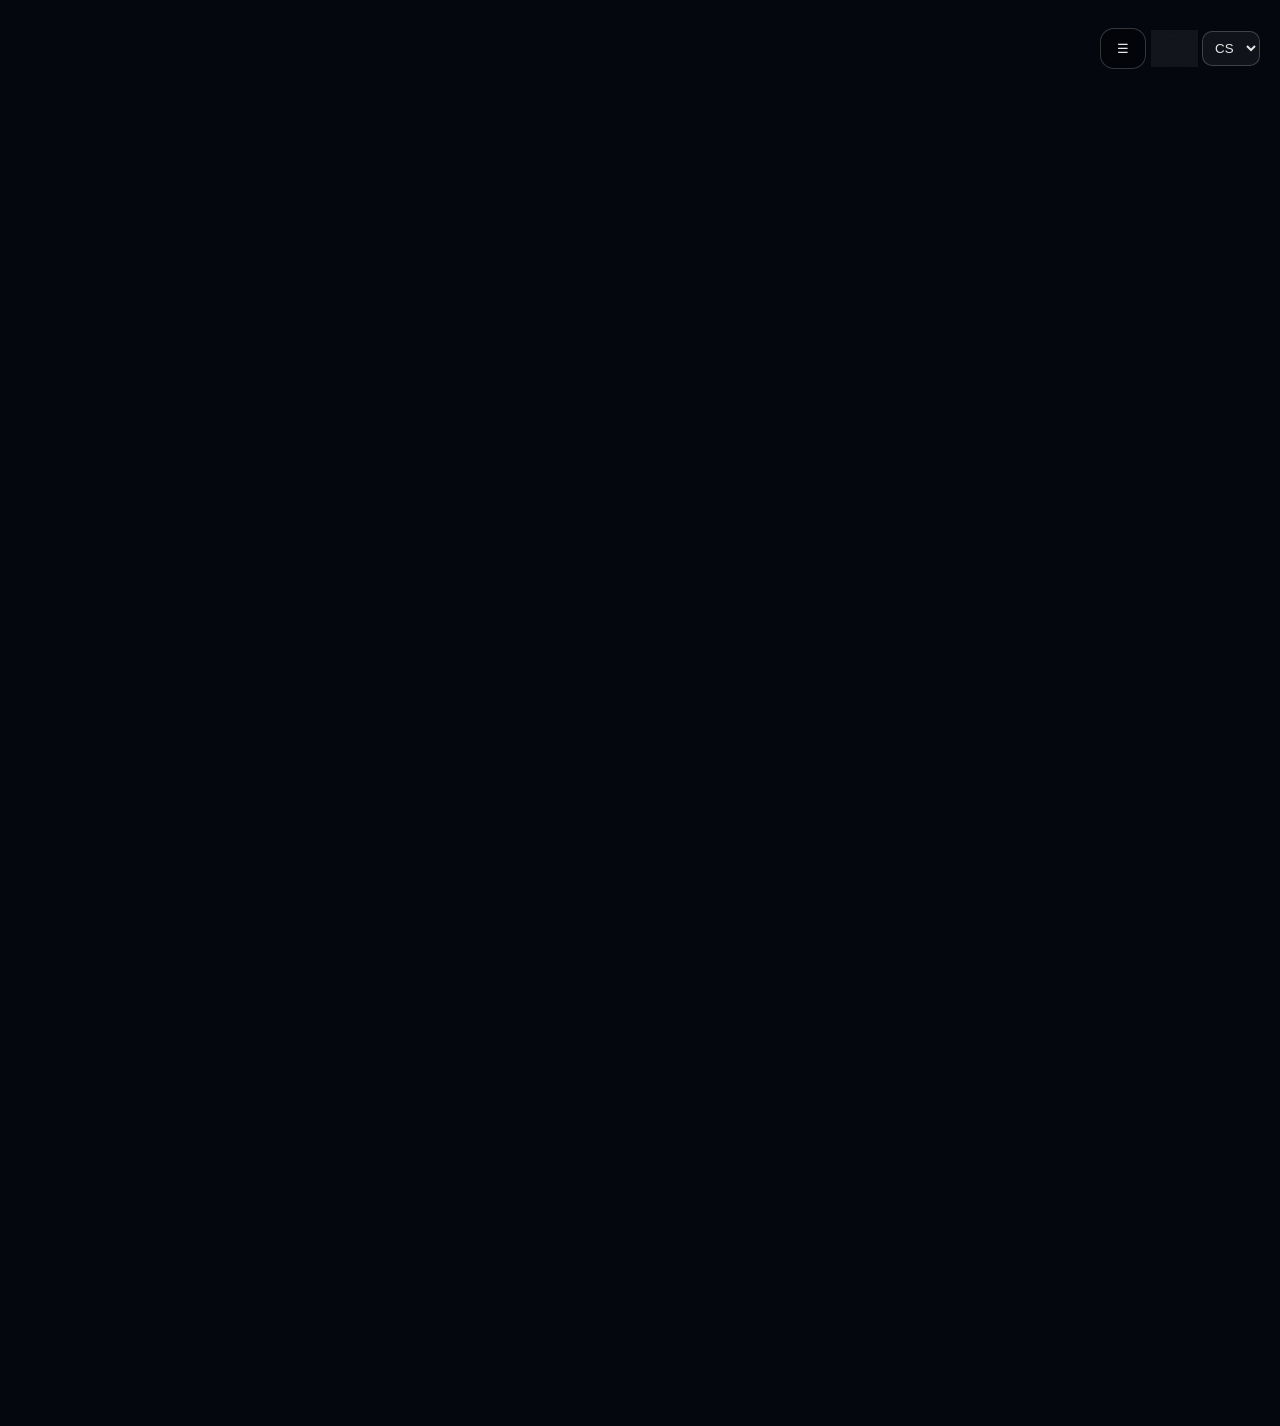
<file: index.html>
<!DOCTYPE html>
<html lang="cs">
<head>
    <meta charset="UTF-8">
    <meta name="viewport" content="width=device-width, initial-scale=1.0">
    <meta name="description" content="Escape from Island - stealth adventure game project website.">
    <meta property="og:title" content="Escape from Island">
    <meta property="og:description" content="Atmospheric stealth adventure game.">
    <meta property="og:image" content="nazvanie.png">
    <title>Escape from Island</title>
    <link rel="stylesheet" href="style.css">
</head>
<body>
<nav class="menu">
    <button class="menu-toggle" aria-label="Otevřít menu" aria-expanded="false">☰</button>
    <button class="theme-toggle" aria-label="Přepnout téma"><span class="icon">🌙</span></button>
    <select id="langSelect" class="lang-select" aria-label="Language switcher"><option value="cs">CS</option><option value="ru">RU</option><option value="en">EN</option></select>
    <div class="menu-items"><a href="index.html" data-i18n="nav_home">Hlavní</a><a href="about.html" data-i18n="nav_about">O hře</a><a href="gallery.html" data-i18n="nav_gallery">Galerie</a><a href="download.html" data-i18n="nav_download">Stáhnout</a><a href="roadmap.html" data-i18n="nav_roadmap">Roadmap</a><a href="devlog.html" data-i18n="nav_devlog">Devlog</a></div>
</nav>
<header class="fade-in"><h1 data-i18n="hero_title">Escape from Island</h1><p data-i18n="hero_sub">Atmosférická stealth adventura o útěku z tajemného ostrova</p><button class="btn" id="infoBtn" type="button" data-i18n="btn_more">Zjistit více</button><div class="more-text" id="infoText"><p data-i18n="more_text">Hra klade důraz na atmosféru, napětí a pomalé odhalování příběhu.</p></div></header>
<section class="hero fade-in"><img src="nazvanie.png" alt="Hlavní obrázek hry"></section>
<section class="card fade-in"><h2 data-i18n="quick_title">Rychlá navigace</h2><p data-i18n="quick_text">Web je rozdělen na samostatné stránky:</p><ul><li><a href="about.html" data-i18n="nav_about">O hře</a></li><li><a href="gallery.html" data-i18n="nav_gallery">Galerie</a></li><li><a href="download.html" data-i18n="nav_download">Stáhnout</a></li><li><a href="roadmap.html" data-i18n="nav_roadmap">Roadmap</a></li><li><a href="devlog.html" data-i18n="nav_devlog">Devlog</a></li></ul></section>
<footer class="fade-in"><p data-i18n="footer">© 2026 Escape from Island – Fan projekt</p></footer>
<script src="i18n.js"></script><script src="script.js"></script>
</body>
</html>
</file>
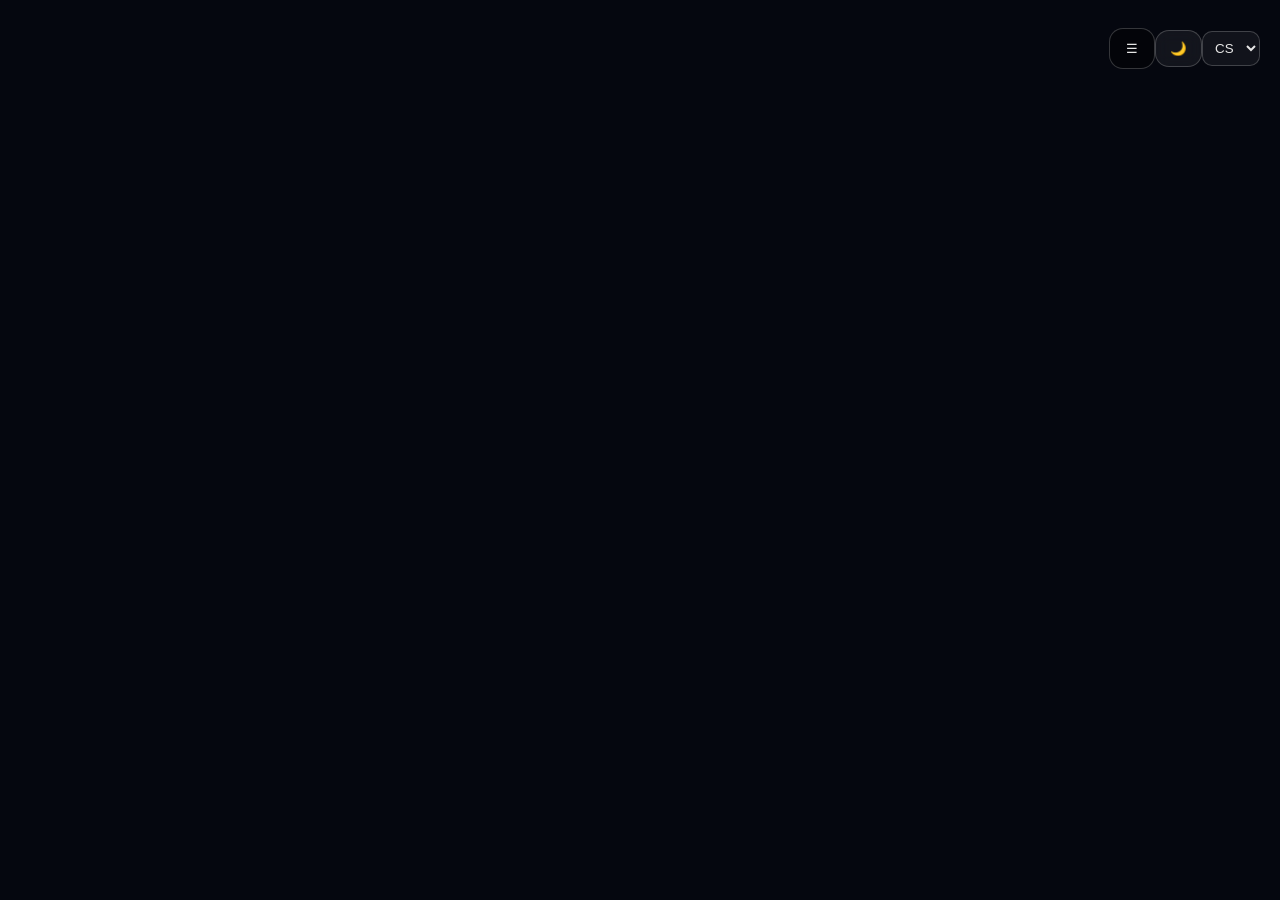
<file: about.html>
<!DOCTYPE html><html lang="cs"><head><meta charset="UTF-8"><meta name="viewport" content="width=device-width, initial-scale=1.0"><title>About</title><link rel="stylesheet" href="style.css"></head><body>
<nav class="menu"><button class="menu-toggle" aria-label="menu" aria-expanded="false">☰</button><button class="theme-toggle" aria-label="theme"><span class="icon">🌙</span></button><select id="langSelect" class="lang-select"><option value="cs">CS</option><option value="ru">RU</option><option value="en">EN</option></select><div class="menu-items"><a href="index.html" data-i18n="nav_home">Hlavní</a><a href="about.html" data-i18n="nav_about">O hře</a><a href="gallery.html" data-i18n="nav_gallery">Galerie</a><a href="download.html" data-i18n="nav_download">Stáhnout</a><a href="roadmap.html" data-i18n="nav_roadmap">Roadmap</a><a href="devlog.html" data-i18n="nav_devlog">Devlog</a></div></nav>
<header class="fade-in"><h1 data-i18n="nav_about">O hře</h1></header><section class="card fade-in"><h2>Příběh</h2><p>Escape from Island je temná příběhová hra...</p></section><script src="i18n.js"></script><script src="script.js"></script></body></html>
</file>
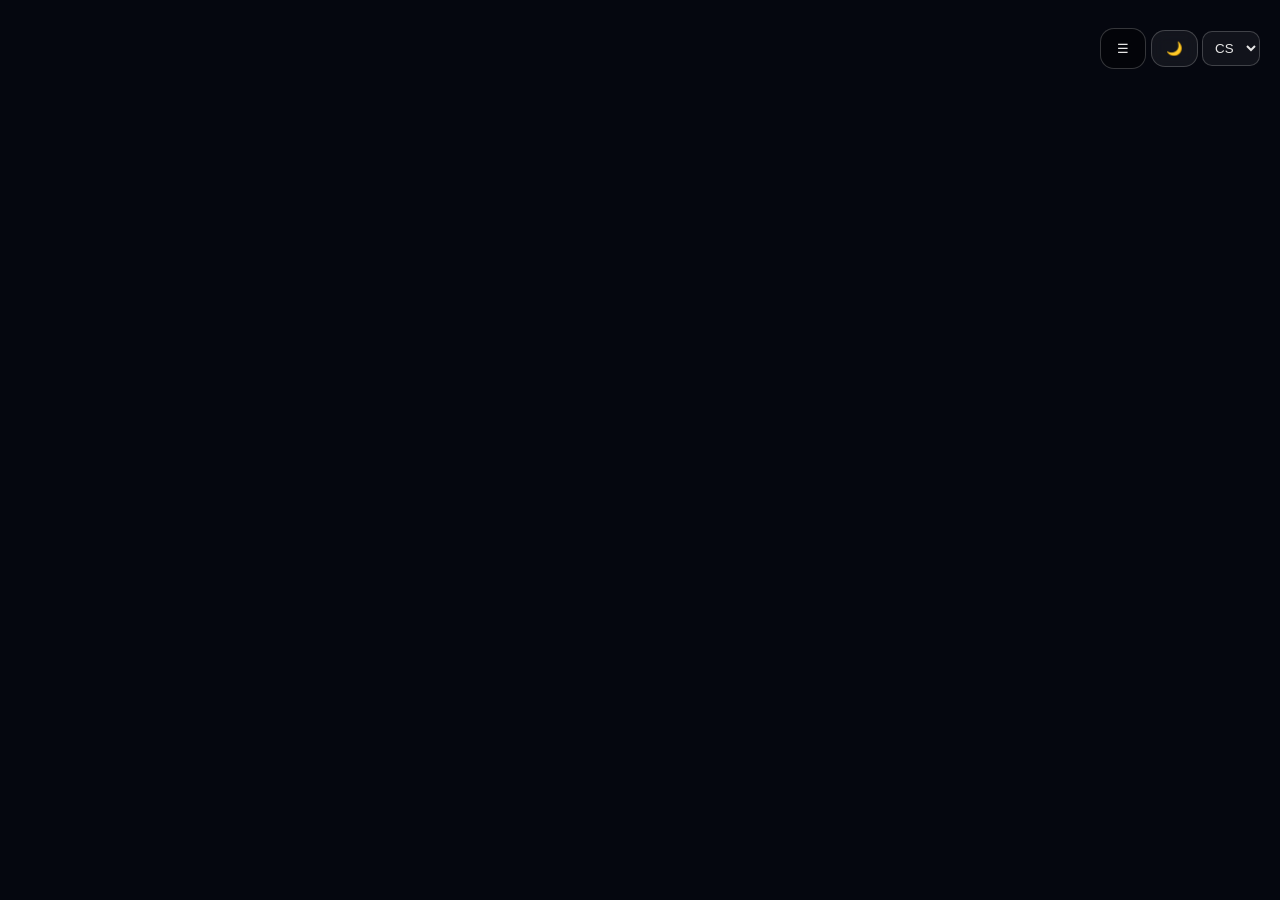
<file: devlog.html>
<!DOCTYPE html>
<html lang="cs">
<head>
    <meta charset="UTF-8">
    <meta name="viewport" content="width=device-width, initial-scale=1.0">
    <title>Escape from Island — Devlog</title>
    <link rel="stylesheet" href="style.css">
</head>
<body>
<nav class="menu">
    <button class="menu-toggle" aria-label="Open menu" aria-expanded="false">☰</button>
    <button class="theme-toggle" aria-label="Toggle theme"><span class="icon">🌙</span></button>
    <select id="langSelect" class="lang-select" aria-label="Language switcher">
        <option value="cs">CS</option>
        <option value="ru">RU</option>
        <option value="en">EN</option>
    </select>
    <div class="menu-items">
        <a href="index.html" data-i18n="nav_home">Hlavní</a>
        <a href="about.html" data-i18n="nav_about">O hře</a>
        <a href="gallery.html" data-i18n="nav_gallery">Galerie</a>
        <a href="download.html" data-i18n="nav_download">Stáhnout</a>
        <a href="roadmap.html" data-i18n="nav_roadmap">Roadmap</a>
        <a href="devlog.html" data-i18n="nav_devlog">Devlog</a>
    </div>
</nav>

<header class="fade-in">
    <h1 data-i18n="devlog_title">Devlog</h1>
</header>

<section class="card fade-in">
    <p data-i18n="devlog_entry_1">2026-05-28: Multi-page structure, i18n, accessibility updates.</p>
    <p data-i18n="devlog_entry_2">2026-05-20: Core atmosphere pass and puzzle prototyping.</p>
</section>

<script src="i18n.js"></script>
<script src="script.js"></script>
</body>
</html>
</file>
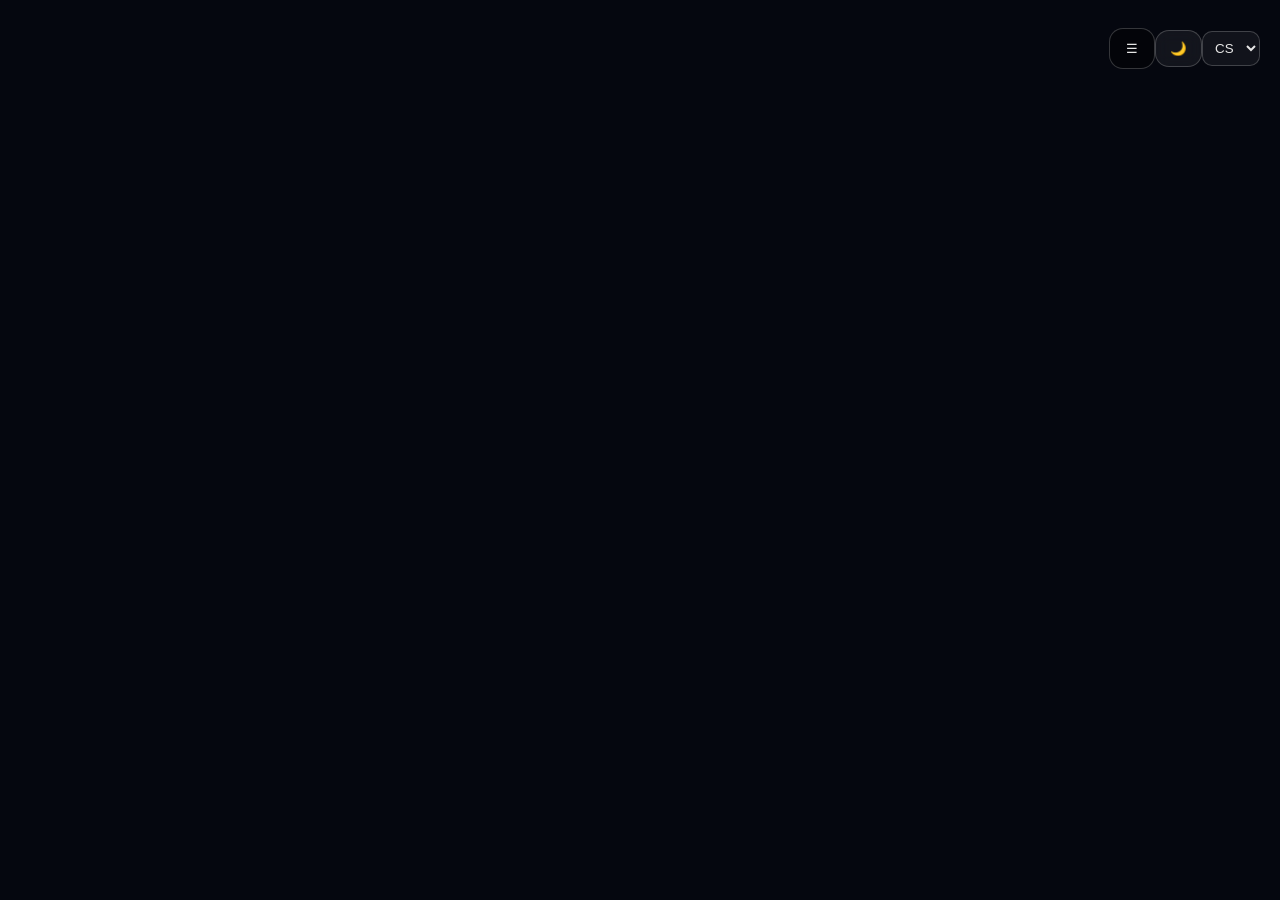
<file: download.html>
<!DOCTYPE html><html lang="cs"><head><meta charset="UTF-8"><meta name="viewport" content="width=device-width, initial-scale=1.0"><title>Download</title><link rel="stylesheet" href="style.css"></head><body>
<nav class="menu"><button class="menu-toggle" aria-label="menu" aria-expanded="false">☰</button><button class="theme-toggle" aria-label="theme"><span class="icon">🌙</span></button><select id="langSelect" class="lang-select"><option value="cs">CS</option><option value="ru">RU</option><option value="en">EN</option></select><div class="menu-items"><a href="index.html" data-i18n="nav_home">Hlavní</a><a href="about.html" data-i18n="nav_about">O hře</a><a href="gallery.html" data-i18n="nav_gallery">Galerie</a><a href="download.html" data-i18n="nav_download">Stáhnout</a><a href="roadmap.html" data-i18n="nav_roadmap">Roadmap</a><a href="devlog.html" data-i18n="nav_devlog">Devlog</a></div></nav>
<header class="fade-in"><h1 data-i18n="nav_download">Stáhnout</h1></header><section class="card fade-in"><h2>Build</h2><p data-i18n="download_status">Build zatím není veřejně dostupný.</p></section><section class="card fade-in"><h2 data-i18n="feedback_title">Zpětná vazba</h2><textarea data-i18n-placeholder="feedback_ph" placeholder="Napište svůj názor..."></textarea><br><button class="btn" data-i18n="feedback_btn">Odeslat</button></section><script src="i18n.js"></script><script src="script.js"></script></body></html>
</file>
<file: style.css>
* {
    box-sizing: border-box;
}

/* ===== THEME VARIABLES ===== */
:root {
    --bg: #05070f;
    --card: rgba(255,255,255,0.05);
    --text: #e6e6e6;
    --accent: #ffffff;
    --btn-bg: rgba(255,255,255,0.05);
}

/* светлая тема (НЕ белая, мягкая) */
body.light {
    --bg: #cfd3da;
    --card: rgba(0,0,0,0.08);
    --text: #1a1a1a;
    --accent: #111;
    --btn-bg: rgba(0,0,0,0.08);
}

/* ===== BASE ===== */
html, body {
    margin: 0;
    min-height: 100vh;
    font-family: "Segoe UI", sans-serif;
    scroll-behavior: smooth;
    overscroll-behavior: none;

    background: var(--bg);
    color: var(--text);
}

/* ===== HEADER ===== */
header {
    text-align: center;
    padding: 80px 20px;
    background: var(--card);
}

header h1,
header p {
    color: var(--text);
}

h1 {
    font-size: 48px;
    margin-bottom: 10px;
    text-shadow: 0 0 20px rgba(255,255,255,0.2);
}

p {
    opacity: 0.85;
}

/* ===== BUTTON ===== */
.btn {
    display: inline-block;
    margin-top: 20px;
    padding: 12px 28px;
    background: var(--btn-bg);
    border-radius: 30px;
    border: 1px solid var(--accent);
    color: var(--accent);
    text-decoration: none;
    transition: 0.3s;
}

.btn:hover {
    background: var(--accent);
    color: var(--bg);
    transform: scale(1.1);
}

/* ===== SECTIONS ===== */
section {
    max-width: 900px;
    margin: auto;
    padding: 60px 20px;
}

/* ===== CARD ===== */
.card {
    background: var(--card);
    border-radius: 20px;
    padding: 40px;
    margin: 40px auto;
}

/* ===== HERO ===== */
.hero img {
    width: 100%;
    max-width: 700px;
    max-height: 400px;
    height: auto;
    object-fit: contain;
    display: block;
    margin: 0 auto;
}

/* ===== GRID ===== */
.grid {
    display: grid;
    gap: 20px;
    grid-template-columns: repeat(auto-fit, minmax(250px, 1fr));
}

.grid img {
    width: 100%;
    height: 250px;
    object-fit: cover;
    border-radius: 16px;
    transition: 0.3s ease;
    cursor: pointer;
}

.grid img:hover {
    transform: scale(1.05);
}

/* ===== FOOTER ===== */
footer {
    text-align: center;
    padding: 40px;
    background: var(--card);
    margin-top: 40px;
}

/* ===== ANIMATION ===== */
.fade-in {
    opacity: 0;
    transform: translateY(30px);
    transition: 1s ease;
}

.fade-in.visible {
    opacity: 1;
    transform: translateY(0);
}

/* ===== MENU ===== */
.menu {
    position: fixed;
    top: 20px;
    right: 20px;
    z-index: 1000;
}

.menu-toggle {
    background: rgba(0,0,0,0.4);
    border: 1px solid rgba(255,255,255,0.2);
    color: var(--text);
    padding: 12px 16px;
    cursor: pointer;
    border-radius: 14px;
}

.menu-items {
    display: none;
    flex-direction: column;
    background: var(--card);
    margin-top: 8px;
    border-radius: 12px;
}

.menu-items.open {
    display: flex;
}

.menu-items a {
    padding: 10px 16px;
    color: var(--text);
    text-decoration: none;
}

.menu-items a:hover {
    background: rgba(255,255,255,0.08);
}

/* ===== MORE TEXT ===== */
.more-text {
    max-width: 600px;
    margin: 20px auto 0;
    opacity: 0;
    max-height: 0;
    overflow: hidden;
    transition: 0.4s ease;
}

.more-text.show {
    opacity: 1;
    max-height: 500px;
}

/* ===== LIGHTBOX ===== */
#lightbox {
    display: none;
    position: fixed;
    z-index: 2000;
    top: 0;
    left: 0;
    width: 100%;
    height: 100%;

    justify-content: center;
    align-items: center;

    background: rgba(0,0,0,0.9);
}

#lightbox.show {
    display: flex;
}

#lightbox img {
    max-width: 90%;
    max-height: 90%;
    border-radius: 10px;
}

#close {
    position: absolute;
    top: 20px;
    right: 30px;
    font-size: 40px;
    color: white;
    cursor: pointer;
}

/* ===== FLASH ===== */
.flash {
    box-shadow: 0 0 60px rgba(255,255,255,0.6);
}

/* ===== THEME BUTTON ===== */
.theme-toggle {
    margin-top: 10px;
    background: rgba(255,255,255,0.06);
    border: 1px solid rgba(255,255,255,0.2);
    color: var(--text);
    padding: 10px 14px;
    border-radius: 14px;
    cursor: pointer;
    backdrop-filter: blur(8px);
    transition: 0.25s;
}

.theme-toggle:hover {
    transform: scale(1.1);
}
.lang-select {
    margin-top: 10px;
    padding: 8px;
    border-radius: 10px;
    background: var(--card);
    color: var(--text);
    border: 1px solid rgba(255,255,255,0.2);
}

textarea {
    width: 100%;
    min-height: 120px;
    border-radius: 12px;
    padding: 12px;
    background: var(--card);
    color: var(--text);
    border: 1px solid rgba(255,255,255,0.2);
}
</file>
